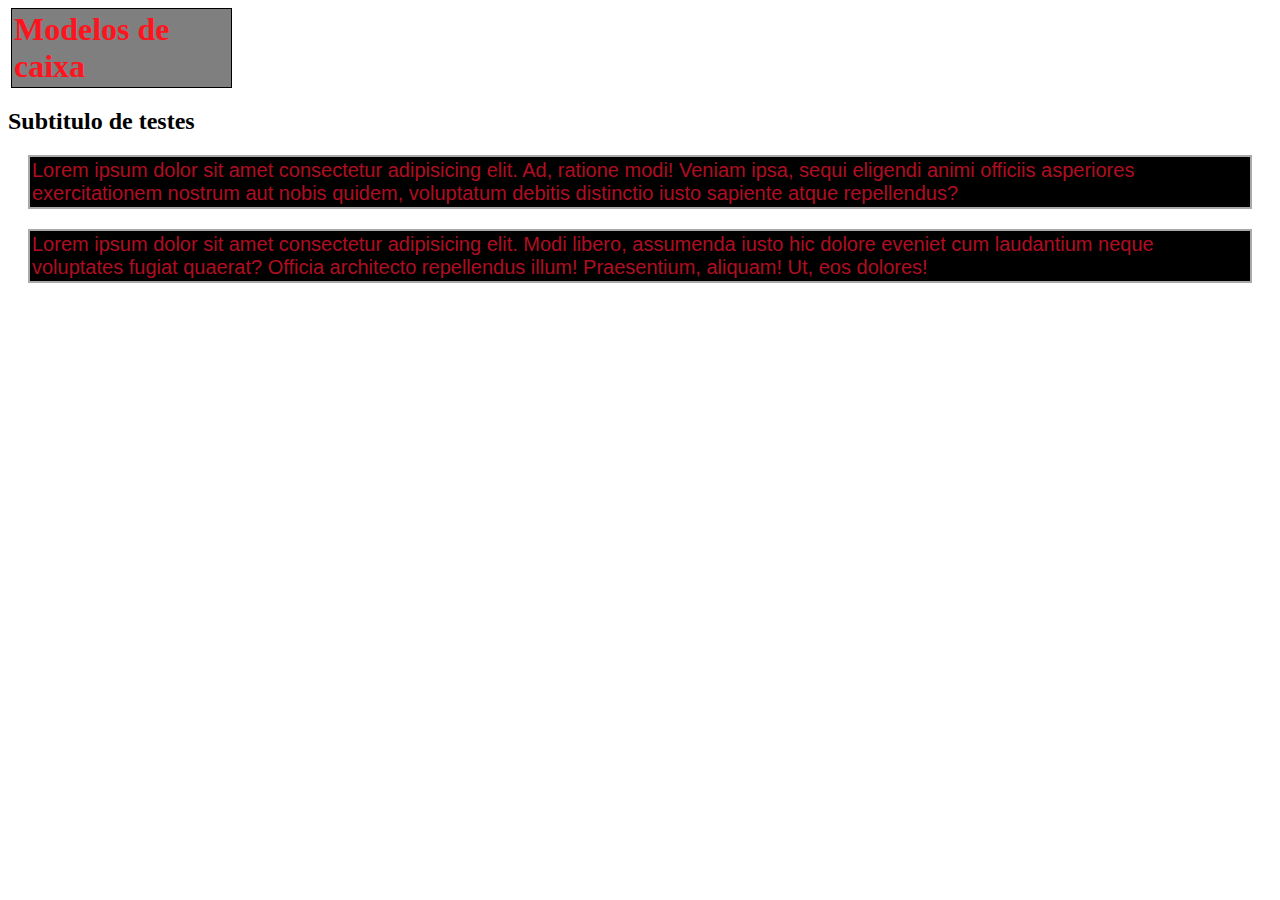
<file: index.html>
<!DOCTYPE html>
<html lang="en">
<head>
    <meta charset="UTF-8">
    <meta name="viewport" content="width=device-width, initial-scale=1.0">
    <title>Modelos de caixa</title>
    <link rel="stylesheet" href="style.css">
</head>
<body>
    <h1>Modelos de caixa</h1>
    <h2>Subtitulo de testes</h2>

    <p>Lorem ipsum dolor sit amet consectetur adipisicing elit. Ad, ratione modi! Veniam ipsa, sequi eligendi animi officiis asperiores exercitationem nostrum aut nobis quidem, voluptatum debitis distinctio iusto sapiente atque repellendus?</p>


    <p>Lorem ipsum dolor sit amet consectetur adipisicing elit. Modi libero, assumenda iusto hic dolore eveniet cum laudantium neque voluptates fugiat quaerat? Officia architecto repellendus illum! Praesentium, aliquam! Ut, eos dolores!</p>

</body>
</html>
</file>
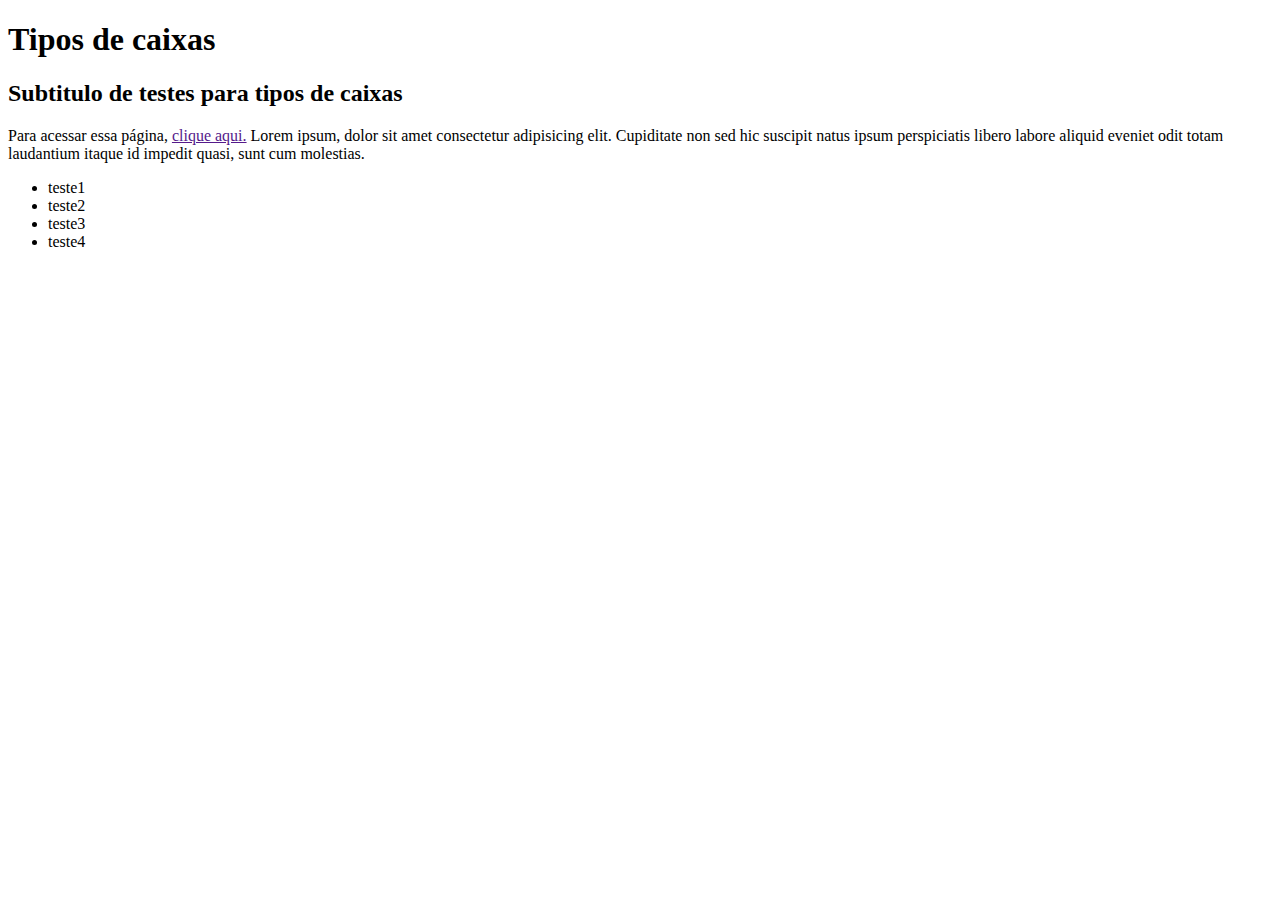
<file: tipos-de-caixas/index.htm>
<!DOCTYPE html>
<html lang="en">
<head>
    <meta charset="UTF-8">
    <meta name="viewport" content="width=device-width, initial-scale=1.0">
    <title>Tipos de caixas</title>
    <link rel="stylesheet" href="style.css">
</head>
<body>
    <h1>Tipos de caixas</h1>
    <h2>Subtitulo de testes para tipos de caixas</h2>

    <p>Para acessar essa página, <a href="">clique aqui.</a></p>

    <p>Lorem ipsum, dolor sit amet consectetur adipisicing elit. Cupiditate non sed hic suscipit natus ipsum perspiciatis libero labore aliquid eveniet odit totam laudantium itaque id impedit quasi, sunt cum molestias.</p>

    <ul>
        <li>teste1</li>
        <li>teste2</li>
        <li>teste3</li>
        <li>teste4</li>
    </ul>
</body>
</html>
</file>
<file: style.css>
p{
    font-size: 20px;
    font-family: Impact, Haettenschweiler, 'Arial Narrow Bold', sans-serif;
    color: rgba(400, 20, 50, 0.7);
    margin: 20px;
    padding: 2px;
    border: 2px solid darkgray;
    background-color: rgba(00, 00, 00, 1);
}
h1{
    font-family: fantasy;
    color: rgba(600, 20, 30, 10);
    margin: 3px;
    margin-right: 1040px;
    padding: 2px;
    border: 1px solid black;
    background-color: rgba(00, 00, 00, 0.5);
}
</file>
<file: tipos-de-caixas/style.css>
h1{
    display: block;
}
p{
    display: inline;
}
</file>
